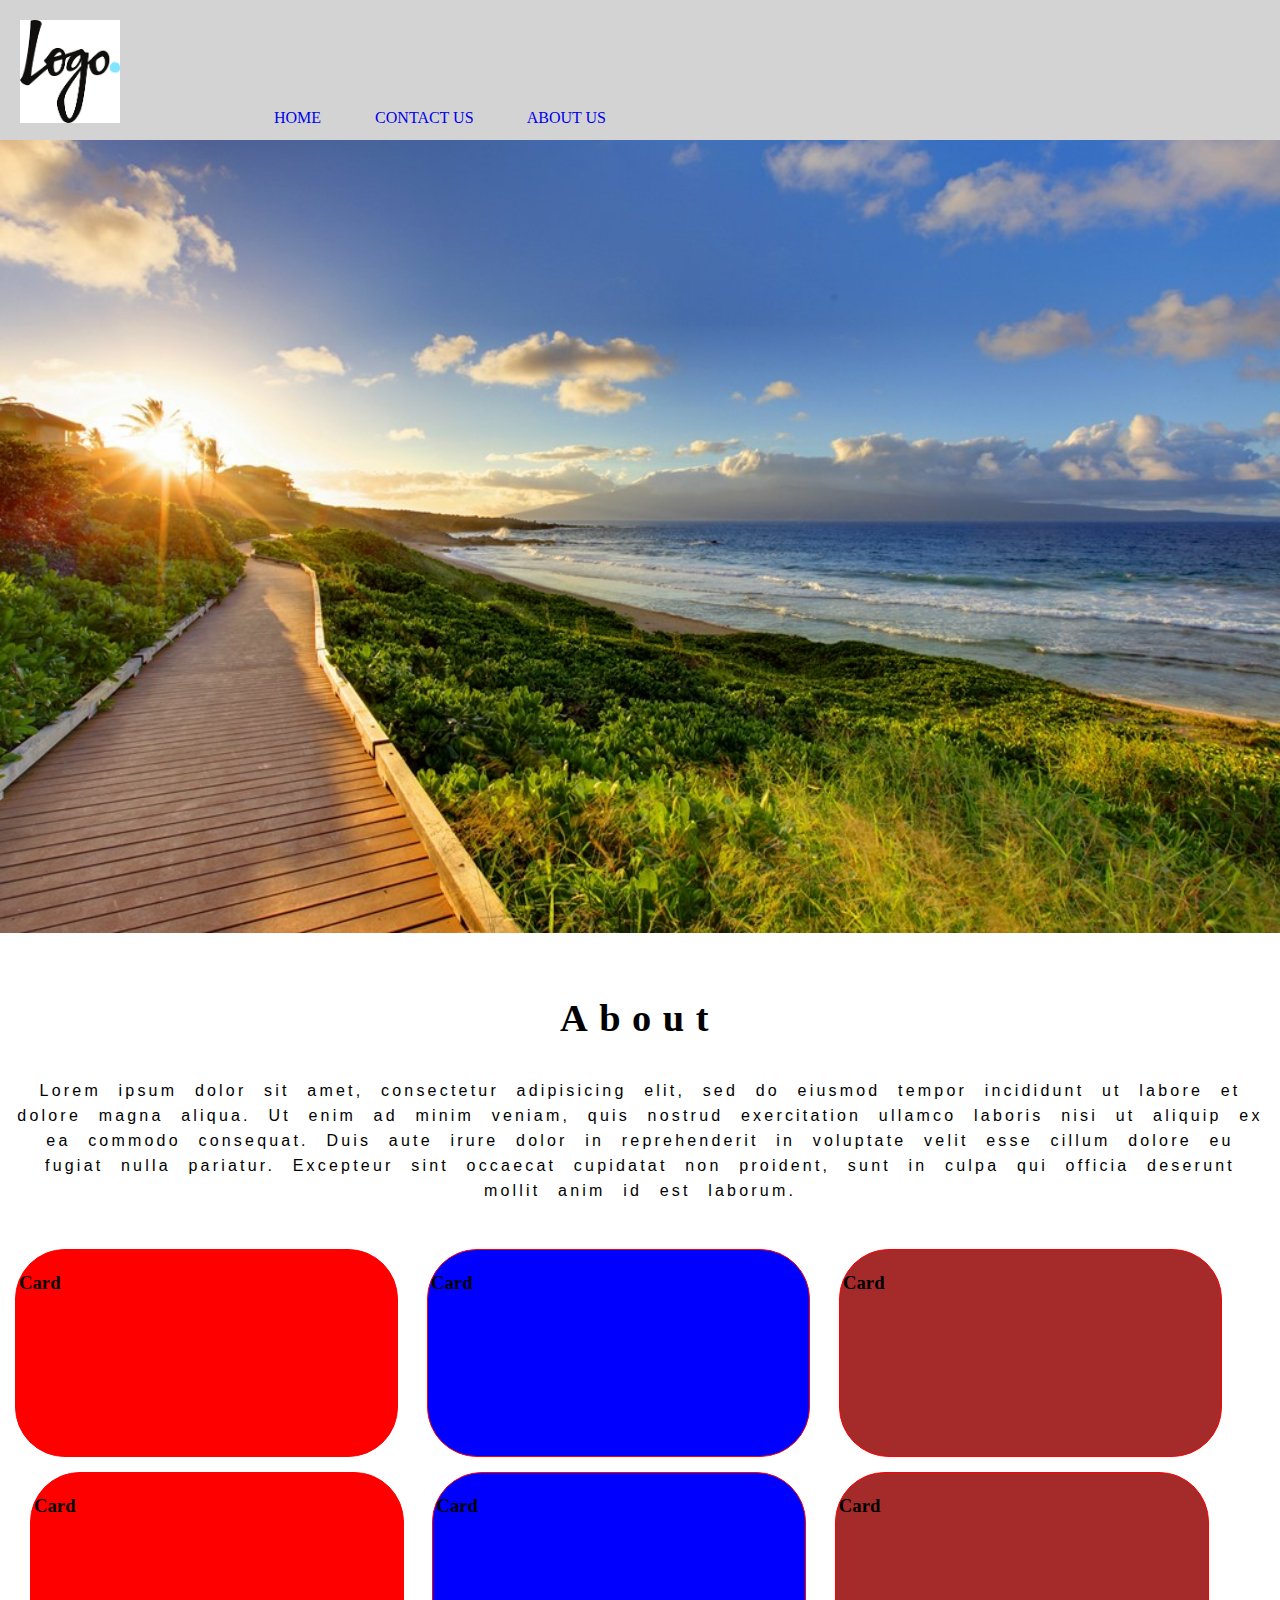
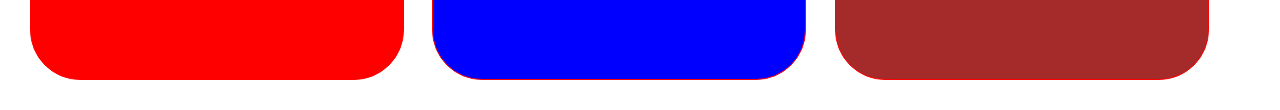
<file: index.html>
<html>
<head>
	<title>My Awesome project</title>
	<link rel="stylesheet" type="text/css" href="css/style.css">

	


</head>
<body>
	<div class="navbar">
	<img class="brand" src="img/logo.png" alt="Logo">
	<span class="nav">
	<a href="index.html">Home</a>
	<a href="contact.html">Contact Us</a>
	<a href="about.html">About us</a>
</span>
</div>
<div class="cover-image">
	<img src="img/cover.jpeg" alt="image">
	
</div>
<div class="about-section container">
	<h3>About</h3>
	<p>Lorem ipsum dolor sit amet, consectetur adipisicing elit, sed do eiusmod
	tempor incididunt ut labore et dolore magna aliqua. Ut enim ad minim veniam,
	quis nostrud exercitation ullamco laboris nisi ut aliquip ex ea commodo
	consequat. Duis aute irure dolor in reprehenderit in voluptate velit esse
	cillum dolore eu fugiat nulla pariatur. Excepteur sint occaecat cupidatat non
	proident, sunt in culpa qui officia deserunt mollit anim id est laborum.</p>
</div>
<div>
	<div class="container">
	<div class="card red">
		<h3>Card</h3>
	</div>
	<div class="card blue">
		<h3>Card</h3>
	</div>
	<div class="card brown">
		<h3>Card</h3>
</div>
<div>
	<div class="container">
	<div class="card red">
		<h3>Card</h3>
	</div>
	<div class="card blue">
		<h3>Card</h3>
	</div>
	<div class="card brown">
		<h3>Card</h3>
</div>
</div>
	
</body>
</html>
</file>
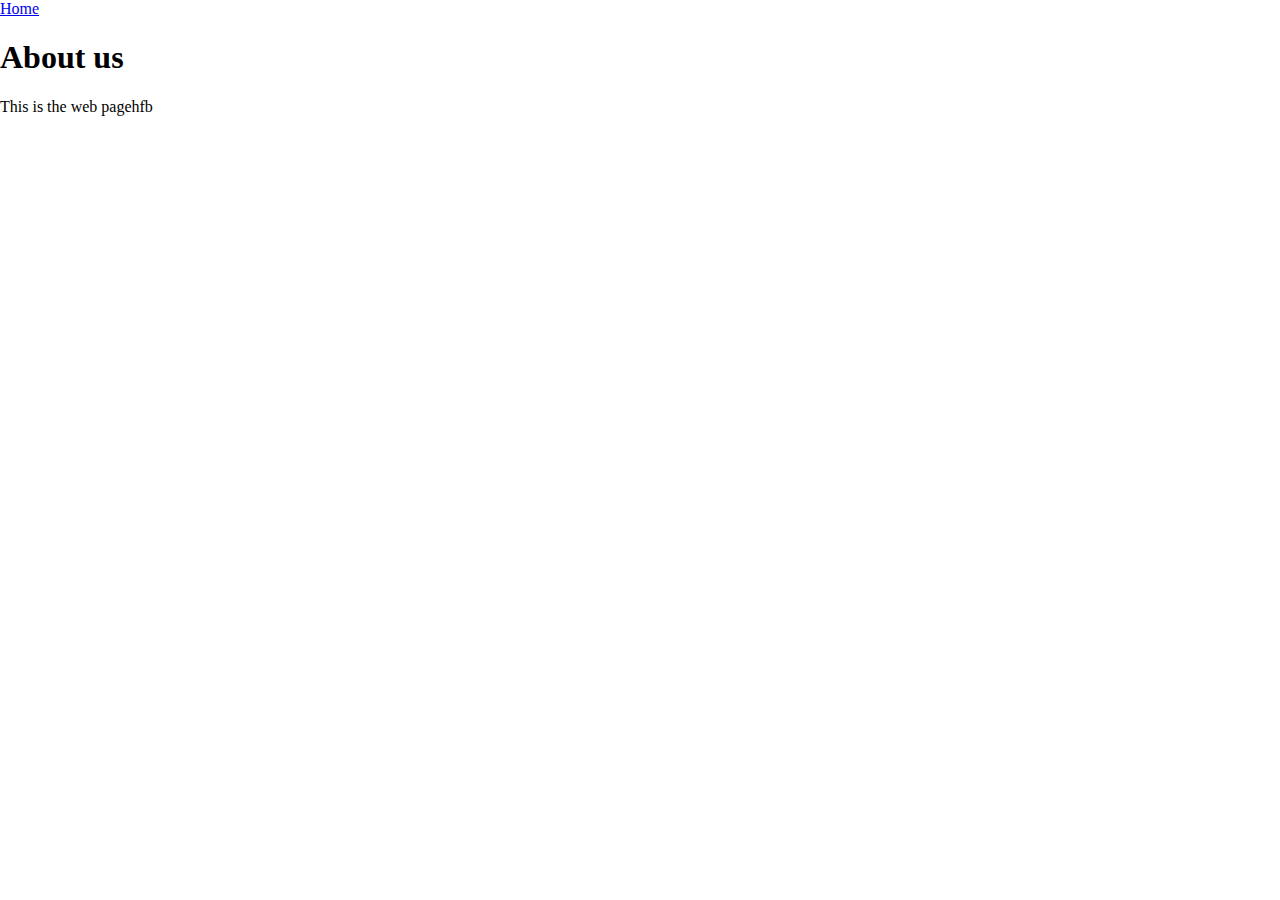
<file: about.html>
<!DOCTYPE html>
<html>
<head>
	<title>About.css</title>
	<link rel="stylesheet" type="text/css" href="css/style.css">
</head>

<body>
	<a href="index.html">Home</a>
	<h1>About us</h1>
	<p>This is the web pagehfb</p>
</body>
</html>
</file>
<file: css/style.css>
body {
 	margin:0px
 }
.container{
	padding: 15px;
}
.red{
	background-color: red;
}

.blue {
	background-color: blue;
}
.brown{
	background-color: brown;
}

 /***Home page css***/
.brand
{
	width: 100px;
}

.nav{
	margin-left: 150px
}
.nav a {
	text-decoration: none;
	text-transform:uppercase;
	margin-right: 50px;
}
.nav a:last-child{
	margin-right:0;
}
.navbar{

	position:fixed;
	width: 100%;
    height: 100px;
	top:0;
	left:0;
	background-color: lightgray;
	padding:20px;

}

.nav a:hover{
	font-weight: bold;
}
.cover-image {
	margin-top: 80px;
}
.cover-image img {
	width: 100%
}

.about-section {
	margin-top: 10px;
}
.about-section h3 {
	letter-spacing:0.3em;
	font-size: 3vw;
	text-align: center;
}
.about-section p {
	word-spacing: 10px;
	letter-spacing:0.2em;
	text-align: center;
	line-height: 25px;
	font-family: helvetica;
}

.card{
	padding: 3px;
	display: inline-block;
	border: 1px solid red;
	width: 30%;
	height: 200px;
	margin-right: 2%;
	border-radius: 50px;
}
.card:hover{
	background-color: white;
	cursor: pointer;
}
/*End of Home page  css */
</file>
